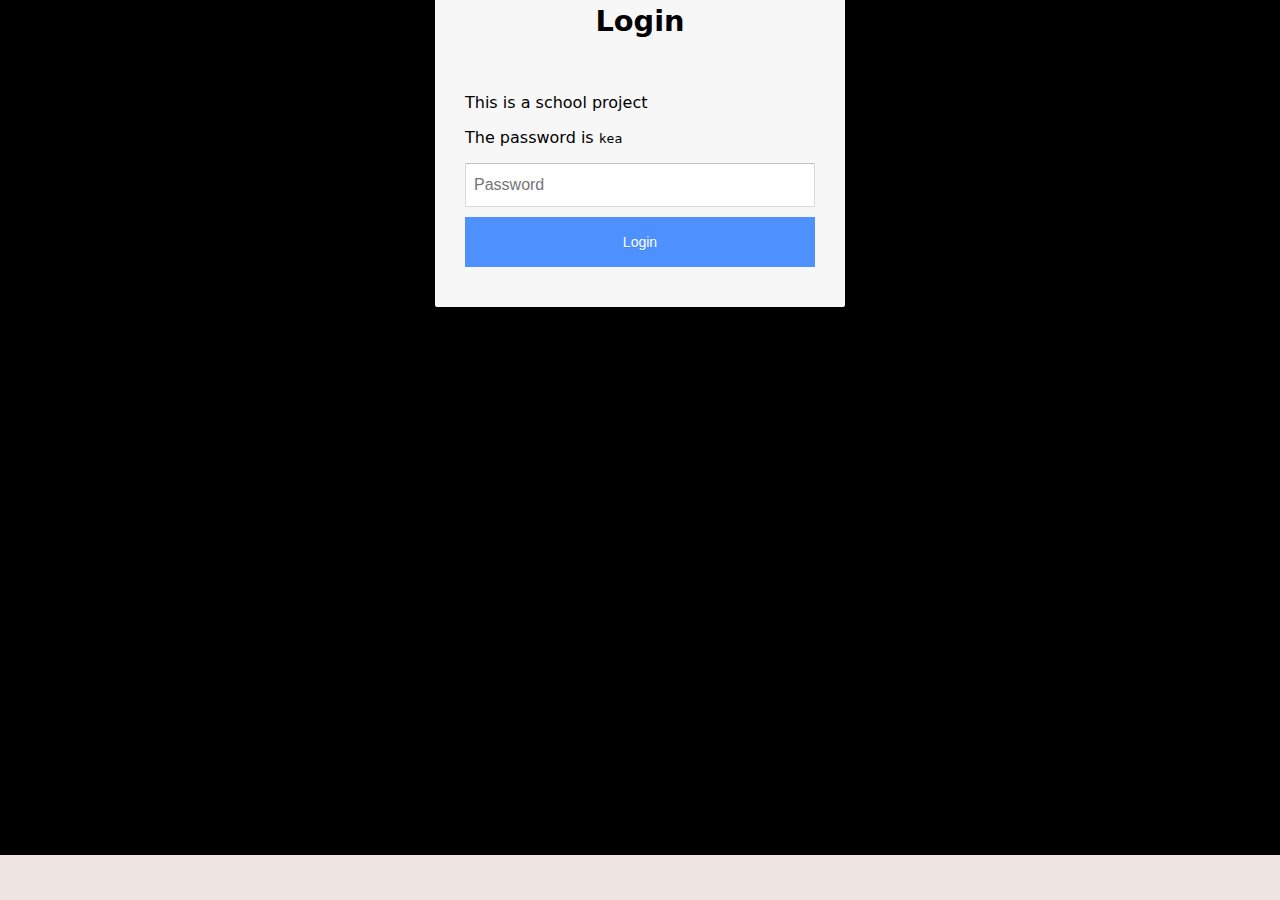
<file: forms.html>
<!DOCTYPE html>
<html lang="da">

<head>
    <meta charset="UTF-8">
    <meta name="viewport" content="width=device-width, initial-scale=1.0">
    <meta name="robots" content="noindex"> 
    <link rel="stylesheet" href="forms.css">
    <link rel="icon" type="image/png" sizes="192x192" href="img/favicon/android-chrome-192x192.png">
    <link rel="icon" type="image/png" sizes="512x512" href="img/favicon/android-chrome-512x512.png">
    <title>Bordbestilling</title>


</head>

<body>

    <div class="booking-form">
        <h2>Bordbestilling</h2>
        <form action="booking" method="post">
            <label for="navn">Fulde navn:</label>
            <input type="text" id="navn" name="name" required>

            <label for="telefon">Telefon nummer:</label>
            <input type="tel" id="telefon" name="phone" required>

            <label for="email">E-mail:</label>
            <input type="email" id="email" name="email" required>

            <label for="antal_personer">Antal personer:</label>
            <input type="number" id="antal_personer" name="guests" min="1" max="8" required>

            <label for="dato">Dato:</label>
            <input type="date" id="dato" name="date" required>

            <label for="time">Tid:</label>
            <input type="time" id="time" name="time" required>

            <button type="submit">Book bord</button>
        </form>
    </div>
    <script src="login.js"></script>
</body>
</file>
<file: forms.css>
body {
  font-family: Arial, sans-serif;
  margin: 0;
  padding: 0;
  display: flex;
  justify-content: center;
  align-items: center;
  height: 90vh;
  background-color: #eee5e2;
}

.booking-form {
  background: #839f7c;
  padding: 50px;
  border-radius: 10px;
}

.booking-form label {
  display: block;
  margin-bottom: 5px;
}
.booking-form input,
.booking-form select {
  width: 100%;
  padding: 10px;
  margin-bottom: 10px;
  border: 10px;
  border-radius: 5px;
}
.booking-form button {
  width: 100%;
  padding: 10px;
  background-color: beige;
  border: none;
  border-radius: 10px;
  color: black;
  font-size: 16px;
  cursor: pointer;
}

.booking-form button:hover {
  background-color: #218838;
}

body {
  font-family: Arial, sans-serif;
  margin: 0;
  padding: 0;
  display: flex;
  justify-content: center;
  align-items: center;
  height: 90vh;
  background-color: #eee5e2;
}

.booking-form {
  background: #839f7c;
  padding: 50px;
  border-radius: 10px;
}

.booking-form label {
  display: block;
  margin-bottom: 5px;
}
.booking-form input,
.booking-form select {
  width: 100%;
  padding: 10px;
  margin-bottom: 10px;
  border: 10px;
  border-radius: 5px;
}
.booking-form button {
  width: 100%;
  padding: 10px;
  background-color: beige;
  border: none;
  border-radius: 10px;
  color: black;
  font-size: 16px;
  cursor: pointer;
}

.booking-form button:hover {
  background-color: #218838;
}
</file>
